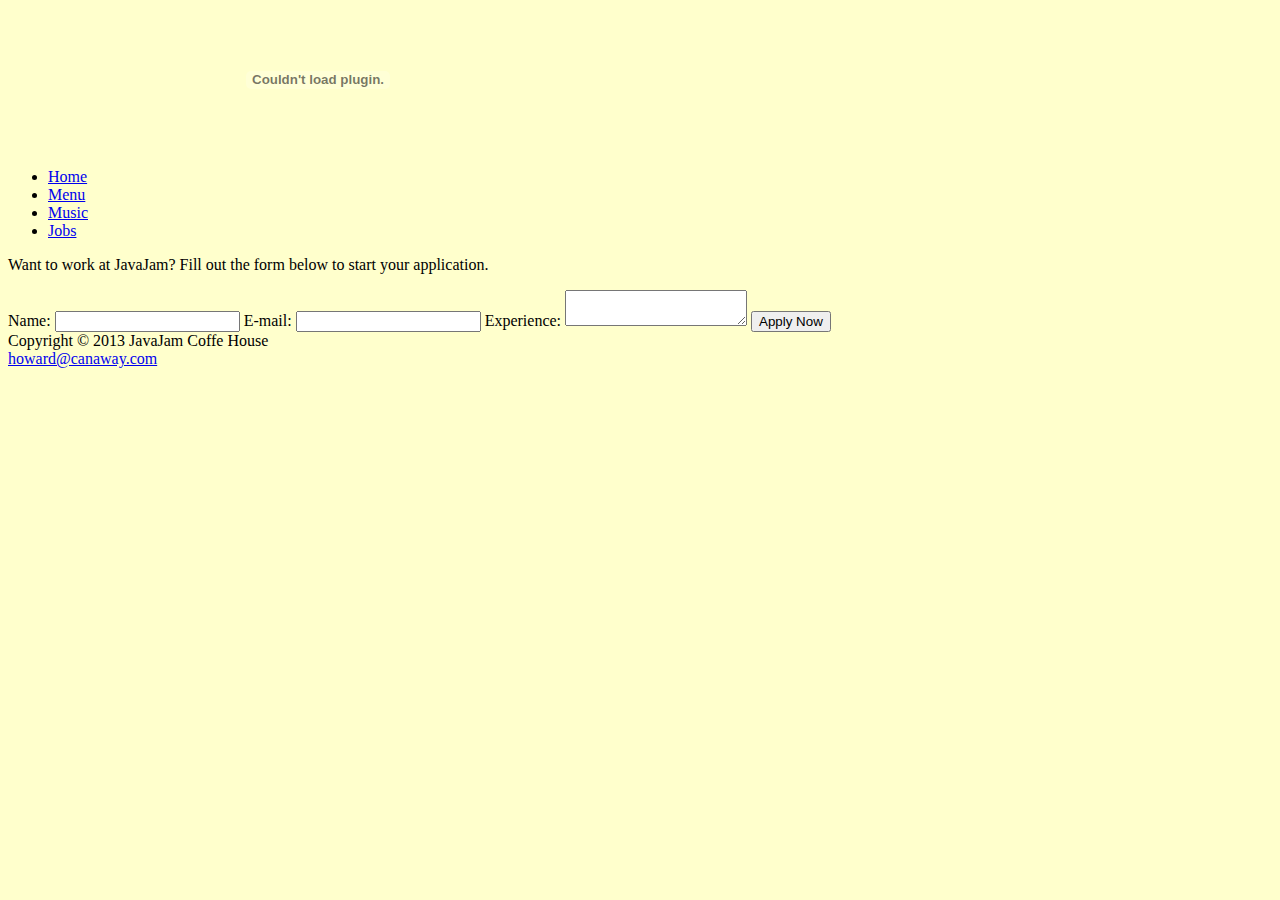
<file: labs/jobs.html>
<!DOCTYPE html>
<html lang="en">
<head>
	<title>JavaJam Coffe House Jobs</title>
	<meta charset="utf-8">
	<link href="javajam.css" rel="stylesheet">
</head>
<body>
	<div id="wrapper">
		<h1 id="header">
			<embed type="application/x-shockwave-flash"
				src="javalogo.swf"
				width="620"
				height="117"
				quality="high"
				title="JavaJam Coffee House">
		</h1>
		<div id="nav">
			<ul>
				<li><a href="index.html">Home</a></li>
				<li><a href="menu.html">Menu</a></li>
				<li><a href="music.html">Music</a></li>
				<li><a href="jobs.html">Jobs</a></li>
			</ul>
		</div>
		
		<div id="content">
			
			<p> Want to work at JavaJam? Fill out the form below to start your application.</p>
			<form method="post" action="http://webdevbasics.net/scripts/javajam.php">
				<label for="myName">Name: </label>
				<input type="text" name="myName" id="myName">
				<label for="myEmail">E-mail: </label>
				<input type="text" name="myEmail" id="myEmail">
				<label for="myExperience">Experience: </label>
				<textarea name="myExperience" id="myExperience" rows=2 cols=20></textarea>
				<input type="submit" value="Apply Now">
		</div>
		<div id="footer">
			Copyright &copy; 2013 JavaJam Coffe House<br /><a href="mailto:howard@canaway.com">howard@canaway.com</a>
		</div>
	</div>
</body>
</html>
</file>
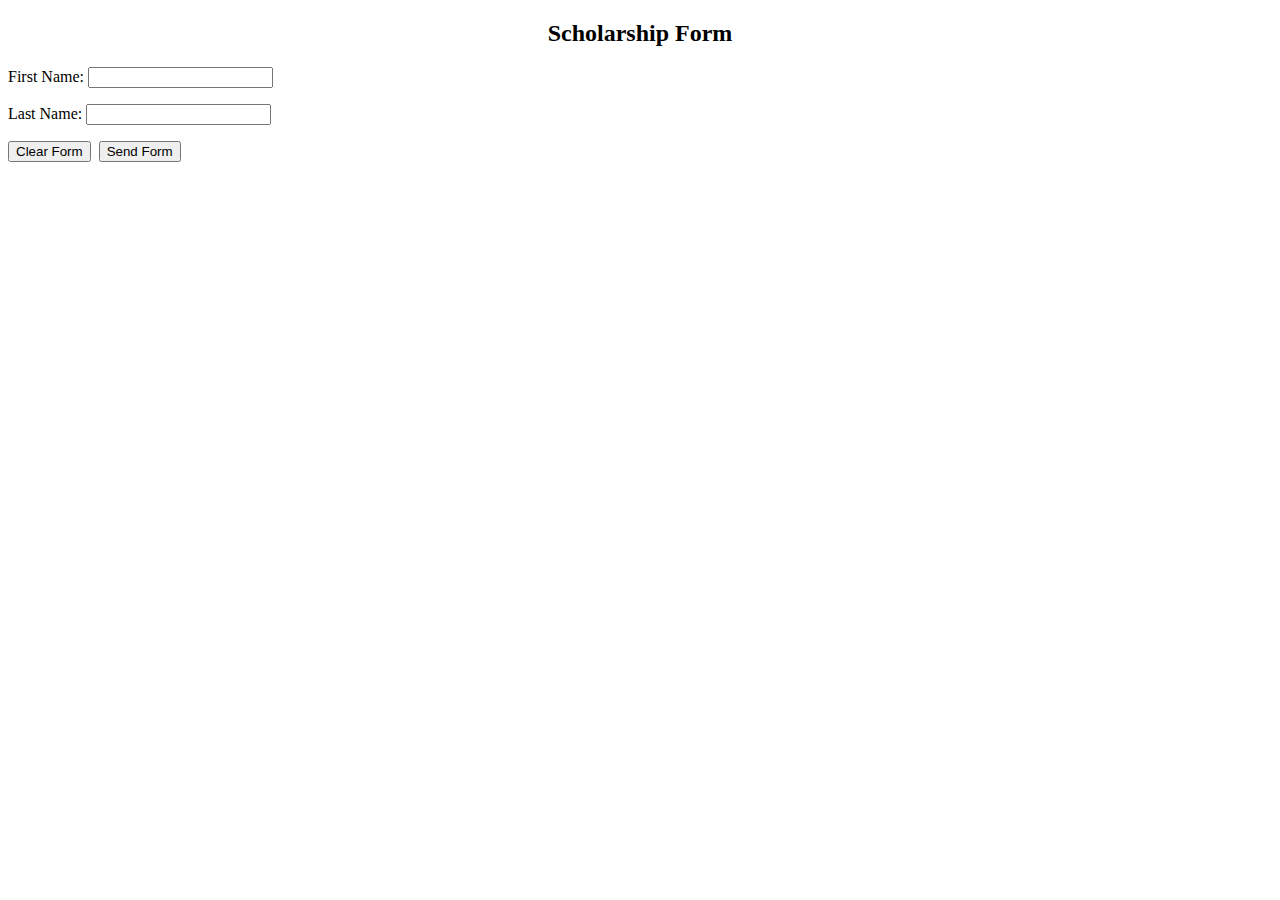
<file: labs/Chapter04/Scholarship.01.html>
<!DOCTYPE html>
<html xmlns="http://www.w3.org/1999/xhtml">
  <head>
    <title>Scholarship Form</title>
    <meta http-equiv="content-type" content="text/html; charset=iso-885901" />
  </head>
  <body>
    <h2 style="text-align:center">Scholarship Form</h2>

    <form name="scholarship" action="process_Scholarship.01.php" method="post">

    <p>First Name: <input type="text" name="fName" /></p>
    <p>Last Name: <input type="text" name="lName" /></p>
    <p><input type="reset" value="Clear Form" />&nbsp;&nbsp;<input type="submit" name="Submit" value="Send Form" /></p>

    </form>
  </body>
</html>
</file>
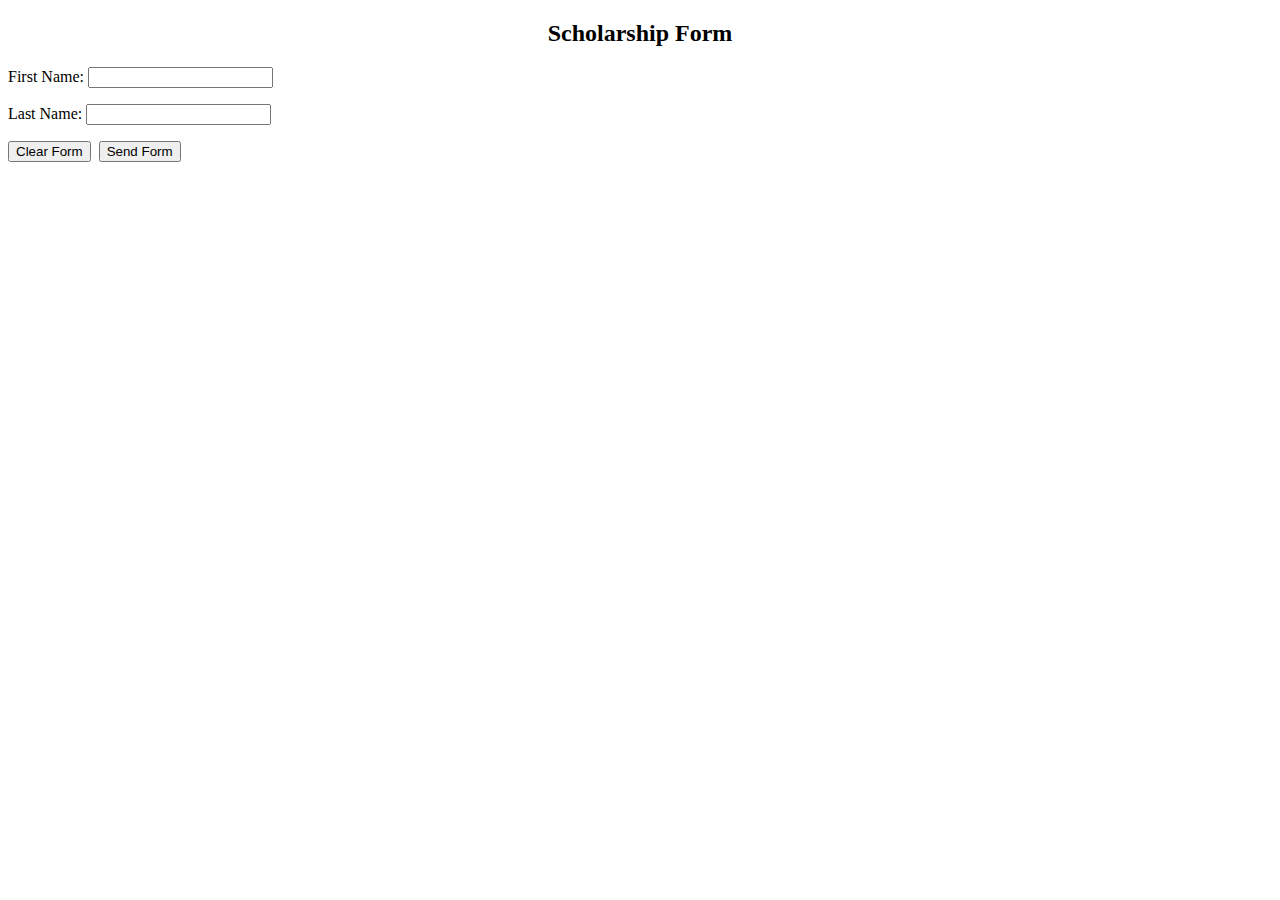
<file: labs/Chapter04/Scholarship.02.html>
<!DOCTYPE html>
<html xmlns="http://www.w3.org/1999/xhtml">
  <head>
    <title>Scholarship Form</title>
    <meta http-equiv="content-type" content="text/html; charset=iso-885901" />
  </head>
  <body>
    <h2 style="text-align:center">Scholarship Form</h2>

    <form name="scholarship" action="process_Scholarship.02.php" method="post">

    <p>First Name: <input type="text" name="fName" /></p>
    <p>Last Name: <input type="text" name="lName" /></p>
    <p><input type="reset" value="Clear Form" />&nbsp;&nbsp;<input type="submit" name="Submit" value="Send Form" /></p>

    </form>
  </body>
</html>
</file>
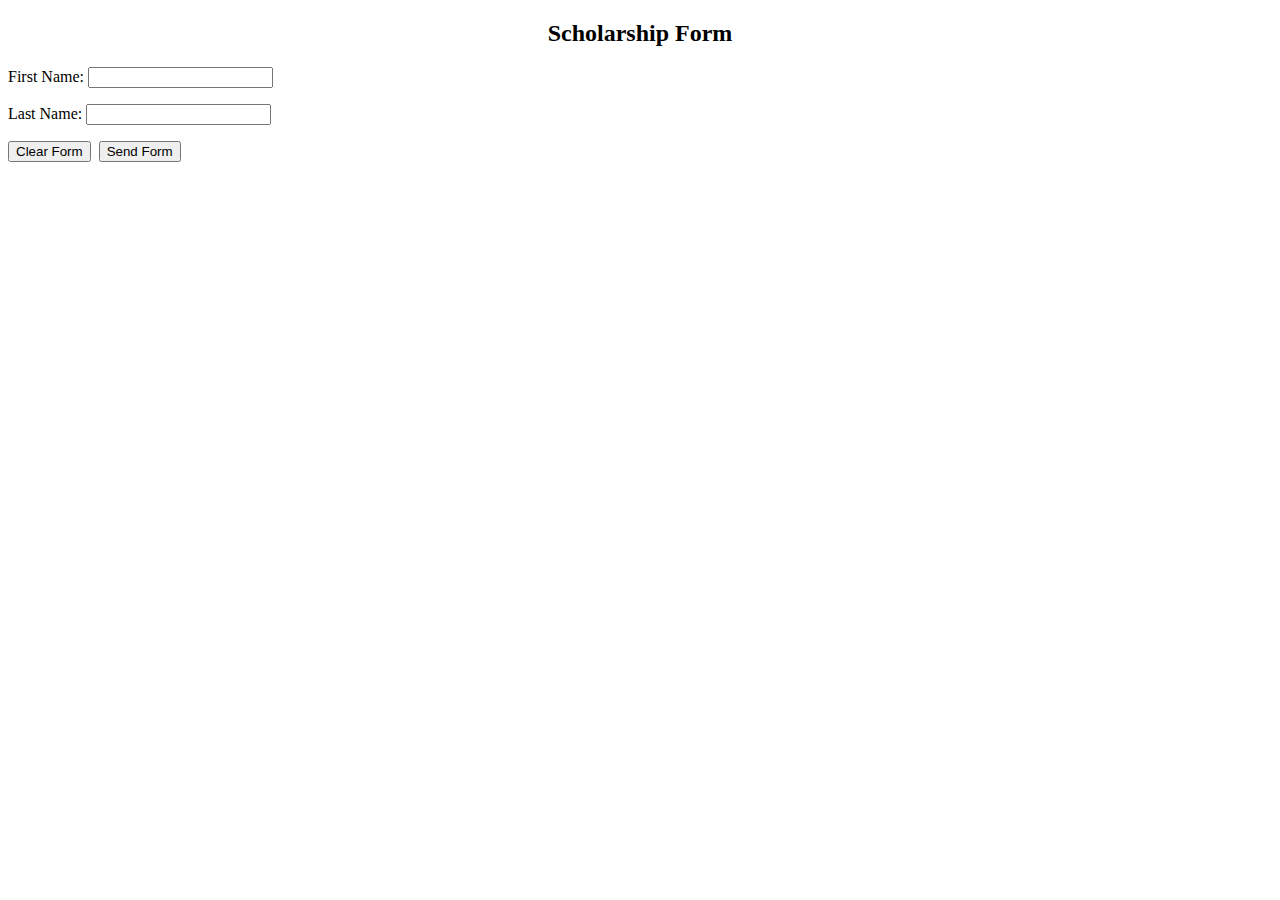
<file: labs/Chapter04/Scholarship.03.html>
<!DOCTYPE html>
<html xmlns="http://www.w3.org/1999/xhtml">
  <head>
    <title>Scholarship Form</title>
    <meta http-equiv="content-type" content="text/html; charset=iso-885901" />
  </head>
  <body>
    <h2 style="text-align:center">Scholarship Form</h2>

    <form name="scholarship" action="process_Scholarship.03.php" method="post">

    <p>First Name: <input type="text" name="fName" /></p>
    <p>Last Name: <input type="text" name="lName" /></p>
    <p><input type="reset" value="Clear Form" />&nbsp;&nbsp;<input type="submit" name="Submit" value="Send Form" /></p>

    </form>
  </body>
</html>
</file>
<file: labs/javajam.css>
body { 
	background-color: #ffffcc;
	background-image: url(background.gif;
	color: #330000;
	font-family: Verdana, Arial, sans-serif;
}

#header { 
	background-color: #ccaa66;
	color: #000000;
	text-align: center;
	margin: 0;
}

#nav { 
	text-align: center;
	float: left;
	width: 100px;
	padding-top: 10px;
}

#nav a { 
	text-decoration: none;
	padding-bottom: 15px;
}

#nav a:link { color: #996633; }
#nav a:visited { color: #ccaa66; }
#nav a:hover { color: #330000; }

#nav ul { list-style-type: none; }

#footer { 
	background-color: #ccaa66;
	color: #000000;
	font-size: .60em;
	font-style: italic;
	text-align: center;
	padding-top: 20px;
	padding-bottom: 20px;
	clear: both;
}

#footer a:link { color: #f2eab7; }
#footer a:visited { color: #ffffcc; }
#footer a:hover { color: #330000; }

#wrapper {
	margin-left: auto;
	margin-right: auto;
	width: 80%;
	background-color:#ffffcc;
	min-width: 700px;
	-webkit-box-shadow: 5px 5px 5px 5px #828282;
	-moz-box-shadow: 5px 5px 5px 5px #828282;
	box-shadow: 5px 5px 5px 5px #828282;
}

h2: {
	text-transform: uppercase;
	background-color: #ffffcc;
	color: #663300;
	font-size: 1.2em;
	border-bottom: 1px solid #000000;
	padding: 5px 0 0 5px;
	margin-right: 20px;
	clear: left;
}

.details {
	padding-left: 20%;
	padding-right: 20%;
}

#content {
	padding: 10px 20px 30px;
	margin-left: 150px;
	background-color: #f2eab7;
	color: #000000;
}

.floatright {
	padding-left: 20px;
	float: right;
}

.flaotleft {
	padding-right: 20px;
	padding-bottom: 20px;
	float: left;
}

img {
	border-style: none;
}

table {
	margin: auto;
}
</file>
